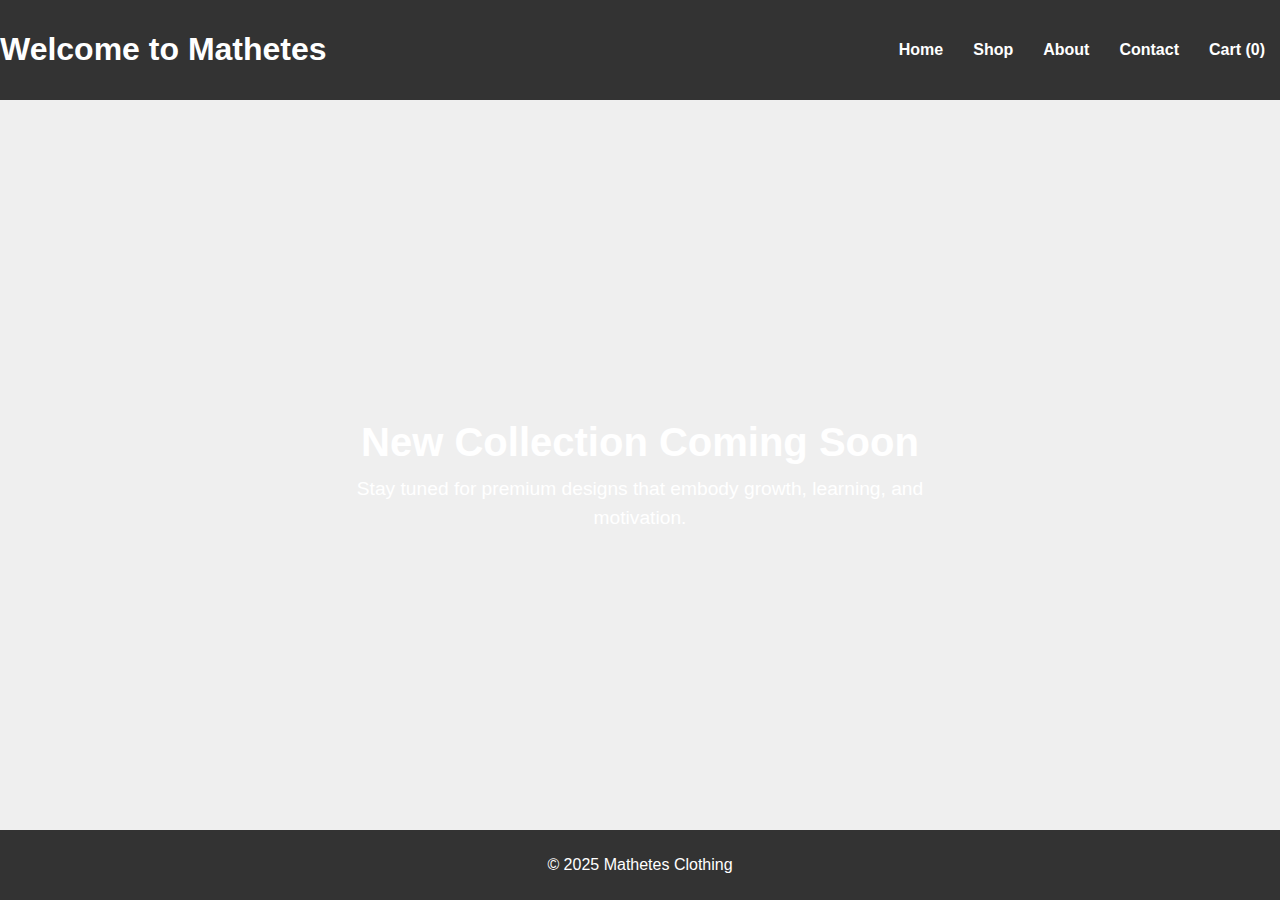
<file: Mathetes-website/index.html>
<!DOCTYPE html>
<html lang="en">
<head>
    <meta charset="UTF-8">
    <meta name="viewport" content="width=device-width, initial-scale=1.0">
    <title>Mathetes Clothing</title>
    <link rel="stylesheet" href="css/styles.css">
</head>
<body>
    <header>
        <h1>Welcome to Mathetes</h1>
        <nav>
            <ul>
                <li><a href="index.html">Home</a></li>
                <li><a href="shop.html">Shop</a></li>
                <li><a href="about.html">About</a></li>
                <li><a href="contact.html">Contact</a></li>
                <li><a href="cart.html">Cart (<span id="cart-count">0</span>)</a></li>
            </ul>
        </nav>
    </header>
    


    <main>
        <section>
            <h2>New Collection Coming Soon</h2>
            <p>Stay tuned for premium designs that embody growth, learning, and motivation.</p>
        </section>
    </main>

    <footer>
        <p>&copy; 2025 Mathetes Clothing</p>
    </footer>
</body>
</html>
</file>
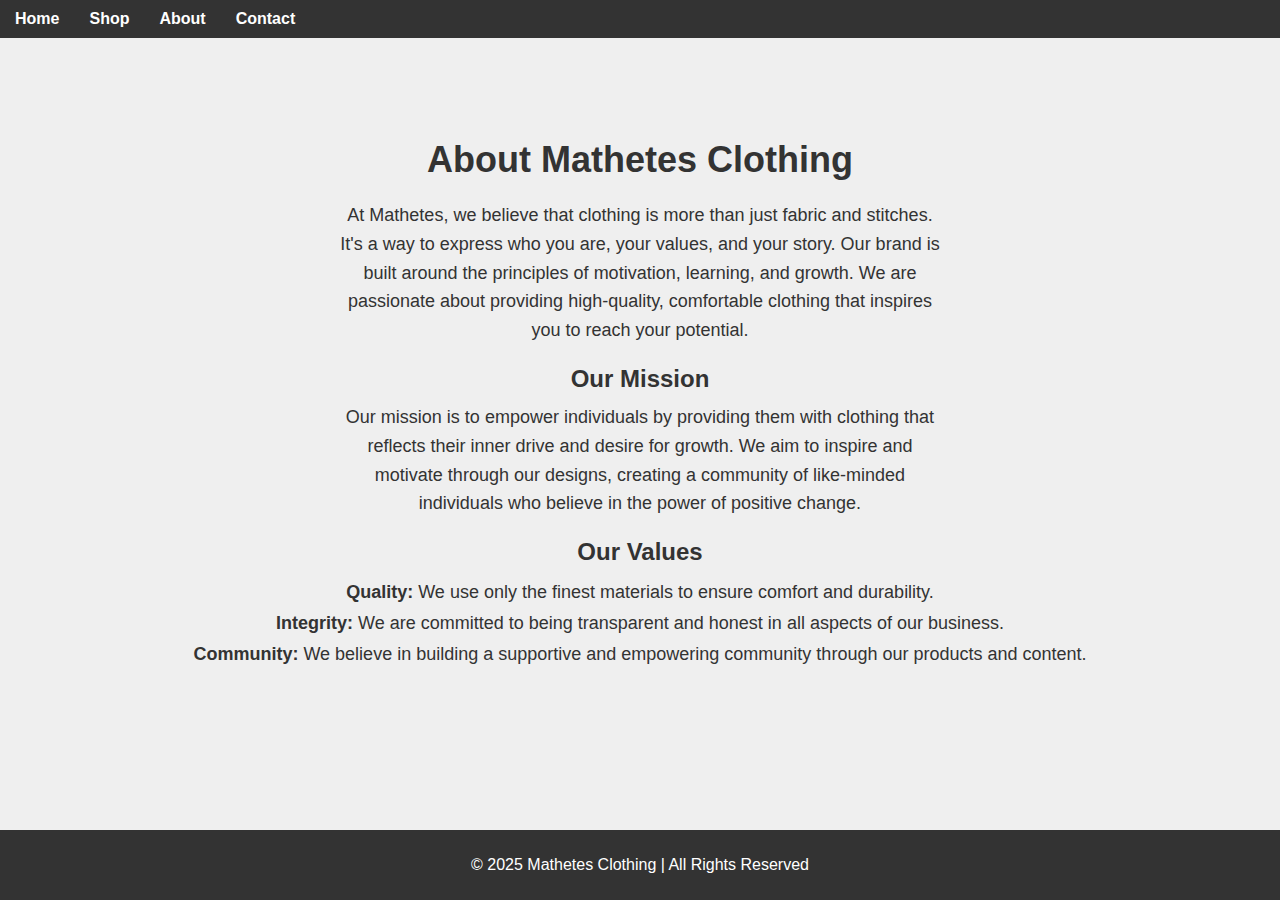
<file: Mathetes-website/about.html>
<!DOCTYPE html>
<html lang="en">
<head>
    <meta charset="UTF-8">
    <meta name="viewport" content="width=device-width, initial-scale=1.0">
    <title>About Us - Mathetes Clothing</title>
    <link rel="stylesheet" href="css/styles.css">
</head>
<body>
    <header>
        <nav>
            <ul>
                <li><a href="index.html">Home</a></li>
                <li><a href="shop.html">Shop</a></li>
                <li><a href="about.html">About</a></li>
                <li><a href="contact.html">Contact</a></li>
            </ul>
        </nav>
    </header>

    <main>
        <section class="about-section">
            <h1>About Mathetes Clothing</h1>
            <p>At Mathetes, we believe that clothing is more than just fabric and stitches. It's a way to express who you are, your values, and your story. Our brand is built around the principles of motivation, learning, and growth. We are passionate about providing high-quality, comfortable clothing that inspires you to reach your potential.</p>
            
            <div class="about-mission">
                <h2>Our Mission</h2>
                <p>Our mission is to empower individuals by providing them with clothing that reflects their inner drive and desire for growth. We aim to inspire and motivate through our designs, creating a community of like-minded individuals who believe in the power of positive change.</p>
            </div>
            
            <div class="about-values">
                <h2>Our Values</h2>
                <ul>
                    <li><strong>Quality:</strong> We use only the finest materials to ensure comfort and durability.</li>
                    <li><strong>Integrity:</strong> We are committed to being transparent and honest in all aspects of our business.</li>
                    <li><strong>Community:</strong> We believe in building a supportive and empowering community through our products and content.</li>
                </ul>
            </div>
        </section>
    </main>

    <footer>
        <p>&copy; 2025 Mathetes Clothing | All Rights Reserved</p>
    </footer>
</body>
</html>
</file>
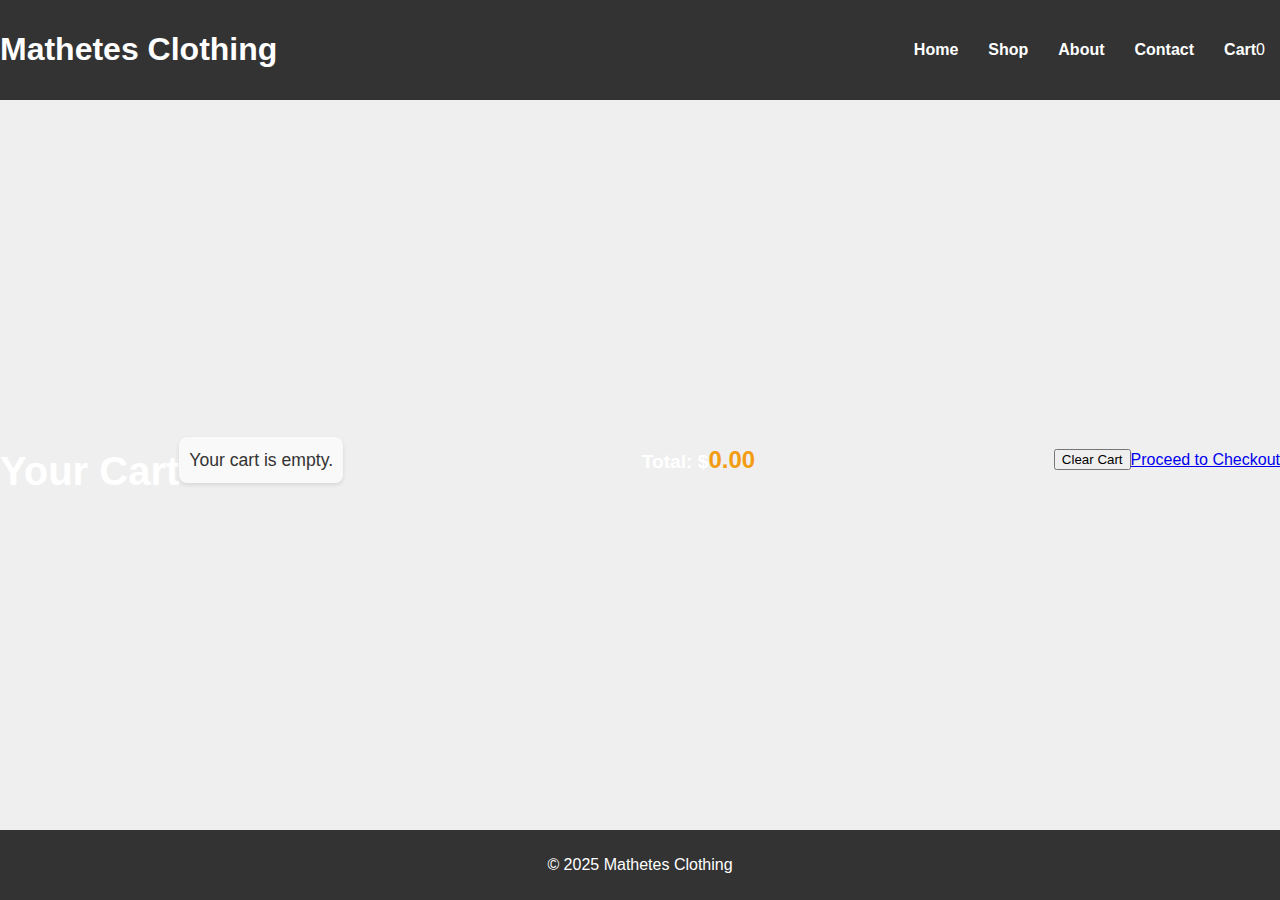
<file: Mathetes-website/cart.html>
<!DOCTYPE html>
<html lang="en">
<head>
    <meta charset="UTF-8">
    <meta name="viewport" content="width=device-width, initial-scale=1.0">
    <title>Your Cart - Mathetes Clothing</title>
    <link rel="stylesheet" href="css/styles.css">
</head>
<body>
    <header>
        <h1>Mathetes Clothing</h1>
        <nav>
            <ul>
                <li><a href="index.html">Home</a></li>
                <li><a href="shop.html">Shop</a></li>
                <li><a href="about.html">About</a></li>
                <li><a href="contact.html">Contact</a></li>
                <li><a href="cart.html">Cart</a><span id="cart-count">0</span></li>

            </ul>
        </nav>
    </header>

    <main>
        <h2>Your Cart</h2>
        <div id="cart-items"></div>
        <p><strong>Total: $<span id="cart-total">0.00</span></strong></p>
        <button id="clear-cart">Clear Cart</button>
        <a href="checkout.html">Proceed to Checkout</a>
    </main>

    <footer>
        <p>&copy; 2025 Mathetes Clothing</p>
    </footer>

    <script src="js/script.js"></script>
</body>
</html>
</file>
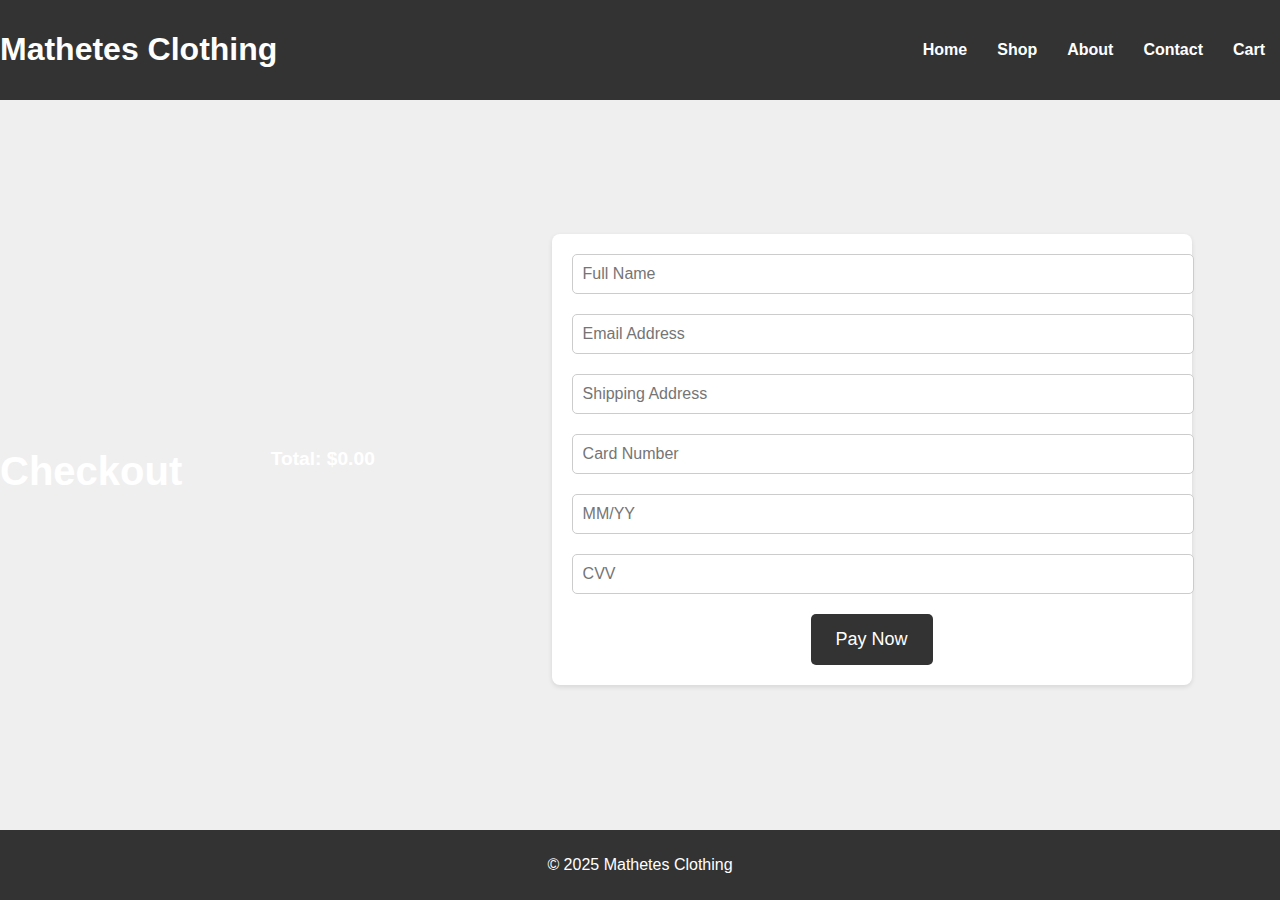
<file: Mathetes-website/checkout.html>
<!DOCTYPE html>
<html lang="en">
<head>
    <meta charset="UTF-8">
    <meta name="viewport" content="width=device-width, initial-scale=1.0">
    <title>Checkout - Mathetes Clothing</title>
    <link rel="stylesheet" href="css/styles.css">
</head>
<body>
    <header>
        <h1>Mathetes Clothing</h1>
        <nav>
            <ul>
                <li><a href="index.html">Home</a></li>
                <li><a href="shop.html">Shop</a></li>
                <li><a href="about.html">About</a></li>
                <li><a href="contact.html">Contact</a></li>
                <li><a href="cart.html">Cart</a></li>
            </ul>
        </nav>
    </header>

    <main>
        <h2>Checkout</h2>

        <div id="checkout-items"></div>
        <p><strong>Total: $<span id="checkout-total">0.00</span></strong></p>

        <form id="checkout-form">
          <input type="text" id="name" placeholder="Full Name" required>
          <input type="email" id="email" placeholder="Email Address" required>
          <input type="text" id="address" placeholder="Shipping Address" required>
          <input type="text" id="card-number" placeholder="Card Number" required>
          <input type="text" id="expiry" placeholder="MM/YY" required>
          <input type="text" id="cvv" placeholder="CVV" required>
          <button id="paystack-btn">Pay Now</button>
      </form>
      <div id="loading-spinner" style="display: none;">Processing Order...</div>
      
    </main>

    <footer>
        <p>&copy; 2025 Mathetes Clothing</p>
    </footer>
    <script src="https://js.paystack.co/v1/inline.js"></script>

    <script src="js/script.js"></script>
</body>
</html>
</file>
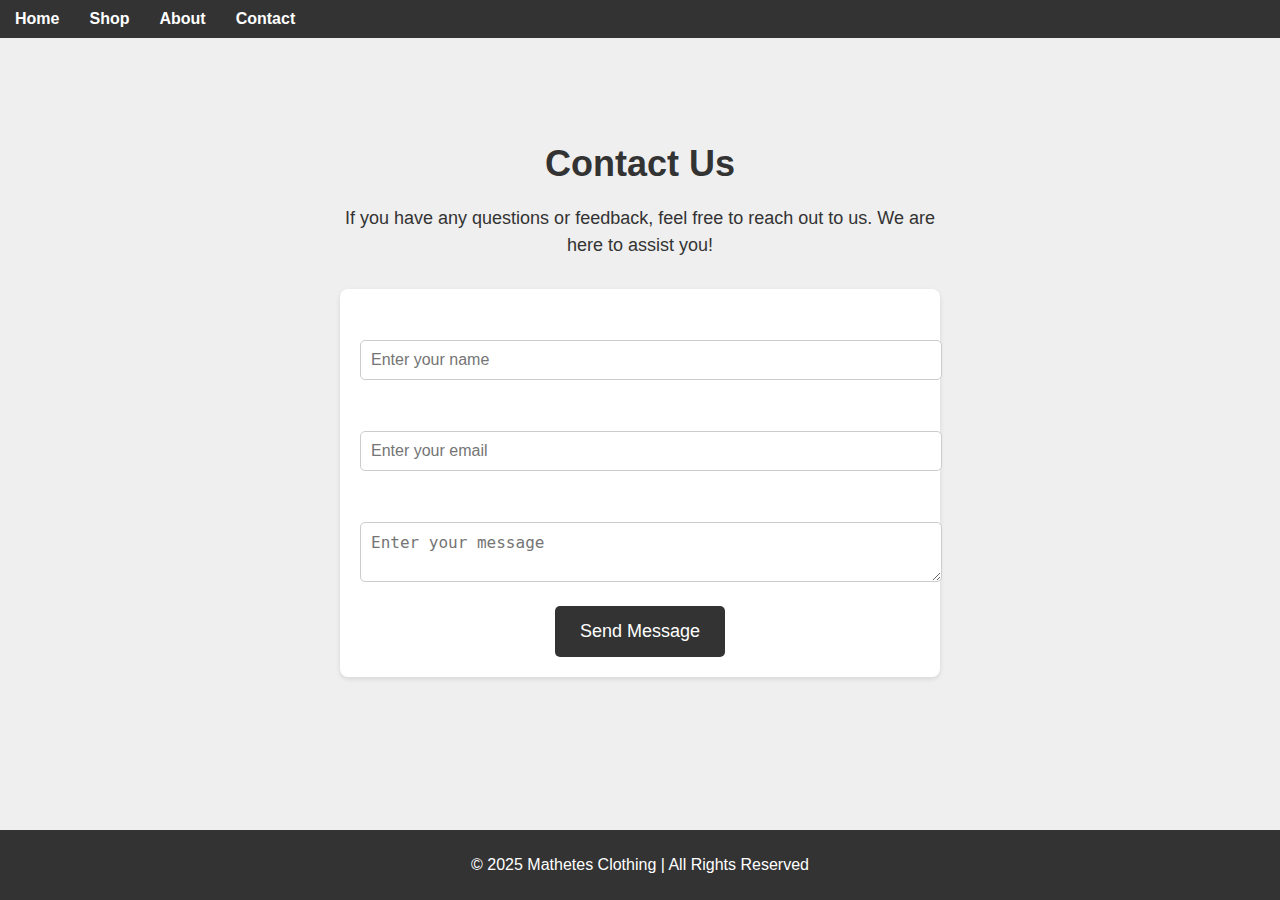
<file: Mathetes-website/contact.html>
<!DOCTYPE html>
<html lang="en">
<head>
    <meta charset="UTF-8">
    <meta name="viewport" content="width=device-width, initial-scale=1.0">
    <title>Contact Us - Mathetes Clothing</title>
    <link rel="stylesheet" href="css/styles.css">
</head>
<body>
    <header>
        <nav>
            <ul>
                <li><a href="index.html">Home</a></li>
                <li><a href="shop.html">Shop</a></li>
                <li><a href="about.html">About</a></li>
                <li><a href="contact.html">Contact</a></li>
            </ul>
        </nav>
    </header>

    <main>
        <section class="contact-section">
            <h1>Contact Us</h1>
            <p>If you have any questions or feedback, feel free to reach out to us. We are here to assist you!</p>
            
            <form id="contact-form">
                <label for="name">Your Name</label>
                <input type="text" id="name" name="name" required placeholder="Enter your name">

                <label for="email">Your Email</label>
                <input type="email" id="email" name="email" required placeholder="Enter your email">

                <label for="message">Your Message</label>
                <textarea id="message" name="message" required placeholder="Enter your message"></textarea>

                <button type="submit">Send Message</button>
            </form>
        </section>
    </main>

    <footer>
        <p>&copy; 2025 Mathetes Clothing | All Rights Reserved</p>
    </footer>

    <script>
        document.getElementById("contact-form").onsubmit = (event) => {
            event.preventDefault();
            alert("Your message has been sent!");
            document.getElementById("contact-form").reset();
        };
    </script>
</body>
</html>
</file>
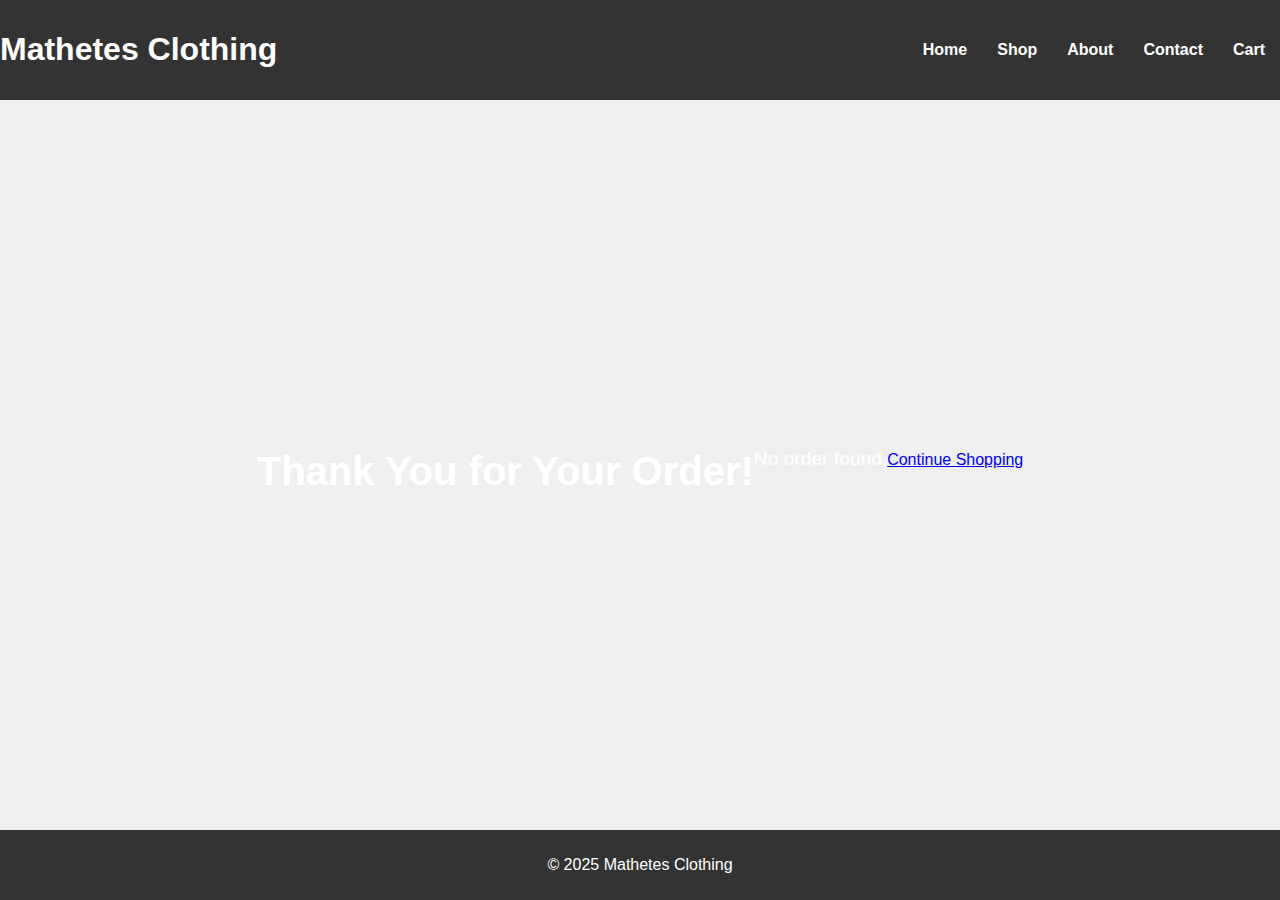
<file: Mathetes-website/order-confirmation.html>
<!DOCTYPE html>
<html lang="en">
<head>
    <meta charset="UTF-8">
    <meta name="viewport" content="width=device-width, initial-scale=1.0">
    <title>Order Confirmation</title>
    <link rel="stylesheet" href="css/styles.css">
</head>
<body>
    <header>
        <h1>Mathetes Clothing</h1>
        <nav>
            <ul>
                <li><a href="index.html">Home</a></li>
                <li><a href="shop.html">Shop</a></li>
                <li><a href="about.html">About</a></li>
                <li><a href="contact.html">Contact</a></li>
                <li><a href="cart.html">Cart</a></li>
            </ul>
        </nav>
    </header>

    <main>
        <h2>Thank You for Your Order!</h2>
        <div id="order-details"></div>
        <a href="shop.html">Continue Shopping</a>
    </main>

    <footer>
        <p>&copy; 2025 Mathetes Clothing</p>
    </footer>

    <script src="js/script.js"></script>
    <script>
        document.addEventListener("DOMContentLoaded", () => {
            let order = JSON.parse(localStorage.getItem("order"));
            let orderDetailsContainer = document.getElementById("order-details");

            if (order) {
                orderDetailsContainer.innerHTML = `
                    <p><strong>Name:</strong> ${order.customer.name}</p>
                    <p><strong>Email:</strong> ${order.customer.email}</p>
                    <p><strong>Shipping Address:</strong> ${order.customer.address}</p>
                    <h3>Order Items:</h3>
                `;

                let total = 0; // Initialize total calculation
                order.items.forEach(item => {
                    let itemElement = document.createElement("p");
                    itemElement.innerText = `${item.name} - $${item.price.toFixed(2)}`;
                    orderDetailsContainer.appendChild(itemElement);
                    total += item.price; // Add price to total
                });

                orderDetailsContainer.innerHTML += `<h3>Total: $${total.toFixed(2)}</h3>`;
                localStorage.removeItem("order"); // Clear order data after displaying
            } else {
                orderDetailsContainer.innerHTML = "<p>No order found.</p>";
            }
        });
    </script>
</body>
</html>
</file>
<file: Mathetes-website/css/styles.css>
@import url('https://fonts.googleapis.com/css2?family=Poppins:wght@300;400;600&display=swap');
body {
  font-family: 'Poppins', sans-serif;
  background-color: #f0f0f0;
  color: #222;
  margin: 0;
  padding: 0;
}

header {
  background: black;
  color: white;
  padding: 20px 10%;
  display: flex;
  justify-content: space-between;
  align-items: center;
}

nav ul {
  list-style: none;
  padding: 0;
  margin: 0;
  display: flex;
}

nav ul li {
  margin: 0 20px;
}

nav ul li a {
  color: white;
  text-decoration: none;
  font-weight: 600;
  transition: color 0.3s;
}

nav ul li a:hover {
  color: #f39c12;
}

main {
  height: 80vh;
  display: flex;
  justify-content: center;
  align-items: center;
  text-align: center;
  background: url('https://source.unsplash.com/1600x900/?fashion,streetwear') center/cover no-repeat;
  color: white;
}

main h2 {
  font-size: 2.5rem;
  margin-bottom: 10px;
}

main p {
  font-size: 1.2rem;
  max-width: 600px;
  margin: auto;
  line-height: 1.5;
}


footer {
  background: black;
  color: white;
  text-align: center;
  padding: 10px;
  position: fixed;
  bottom: 0;
  width: 100%;
}



.product-container {
  display: flex;
  justify-content: center;
  flex-wrap: wrap;
  gap: 20px;
  padding: 20px;
}

.product {
  background: white;
  padding: 20px;
  text-align: center;
  border-radius: 10px;
  box-shadow: 0 4px 8px rgba(0, 0, 0, 0.1);
  width: 250px;
}

.product img {
  width: 80%;
  border-radius: 10px;
}

.product h3 {
  font-size: 1.2rem;
  margin: 10px 0;
}

.product p {
  font-size: 1rem;
  font-weight: bold;
  color: #f39c12;
}

.product button {
  background: black;
  color: white;
  padding: 10px;
  border: none;
  cursor: pointer;
  width: 100%;
  border-radius: 5px;
  transition: background 0.3s;
}

.product button:hover {
  background: #f39c12;
}

/* Cart Page Styles */
#cart-items {
  margin: 20px 0;
}

#cart-items p {
  font-size: 1.1rem;
  margin-bottom: 10px;
  color: #333;
}

#cart-total {
  font-size: 1.5rem;
  font-weight: bold;
  color: #f39c12;
}

#checkout-btn {
  background: black;
  color: white;
  padding: 15px 20px;
  border: none;
  cursor: pointer;
  font-size: 1.2rem;
  border-radius: 5px;
  transition: background 0.3s;
  width: 100%;
  max-width: 200px;
  margin-top: 20px;
}

#checkout-btn:hover {
  background: #f39c12;
  color: black;
}

#cart-items p {
  background: #f9f9f9;
  padding: 10px;
  border-radius: 8px;
  box-shadow: 0 2px 4px rgba(0, 0, 0, 0.1);
}

#cart-items p:last-child {
  margin-bottom: 0;
}

body {
  font-family: Arial, sans-serif;
  margin: 0;
  padding: 0;
  background-color: #efefef;
  color: #efefef;
}

header {
  background-color: #333;
  color: white;
  padding: 10px 0;
  text-align: center;
}

header nav ul {
  list-style-type: none;
  padding: 0;
}

header nav ul li {
  display: inline;
  margin: 0 15px;
}

header nav ul li a {
  color: white;
  text-decoration: none;
  font-weight: bold;
}

.about-section {
  padding: 20px;
  text-align: center;
}

.about-section h1 {
  font-size: 36px;
  margin-bottom: 20px;
  color: #333;
}

.about-section p {
  font-size: 18px;
  line-height: 1.6;
  margin-bottom: 20px;
  color: #333;
}

.about-mission, .about-values {
  margin-top: 20px;
}

.about-mission h2, .about-values h2 {
  font-size: 24px;
  color: #333;
}

.about-values ul {
  list-style-type: none;
  padding: 0;
}

.about-values ul li {
  font-size: 18px;
  margin-bottom: 10px;
  color: #333;
}

footer {
  background-color: #333;
  color: white;
  text-align: center;
  padding: 10px 0;
  margin-top: 40px;
}


.contact-section {
  padding: 20px;
  text-align: center;
}

.contact-section h1 {
  font-size: 36px;
  margin-bottom: 20px;
  color: #333;
}

.contact-section p {
  font-size: 18px;
  margin-bottom: 30px;
  color: #333;
}

form {
  max-width: 600px;
  margin: 0 auto;
  background-color: #fff;
  padding: 20px;
  border-radius: 8px;
  box-shadow: 0 2px 5px rgba(0, 0, 0, 0.1);
}

form label {
  font-size: 18px;
  margin-bottom: 10px;
  display: block;
}

form input, form textarea {
  width: 100%;
  padding: 10px;
  margin-bottom: 20px;
  border: 1px solid #ccc;
  border-radius: 5px;
  font-size: 16px;
}

form button {
  background-color: #333;
  color: white;
  padding: 15px 25px;
  border: none;
  border-radius: 5px;
  font-size: 18px;
  cursor: pointer;
}

form button:hover {
  background-color: #555;
}










































@media (max-width: 768px) {
  header {
      flex-direction: column;
      text-align: center;
  }

  nav ul {
      flex-direction: column;
      padding: 10px 0;
  }

  nav ul li {
      margin: 10px 0;
  }

  main h2 {
      font-size: 2rem;
  }

  main p {
      font-size: 1rem;
  }
}
</file>
